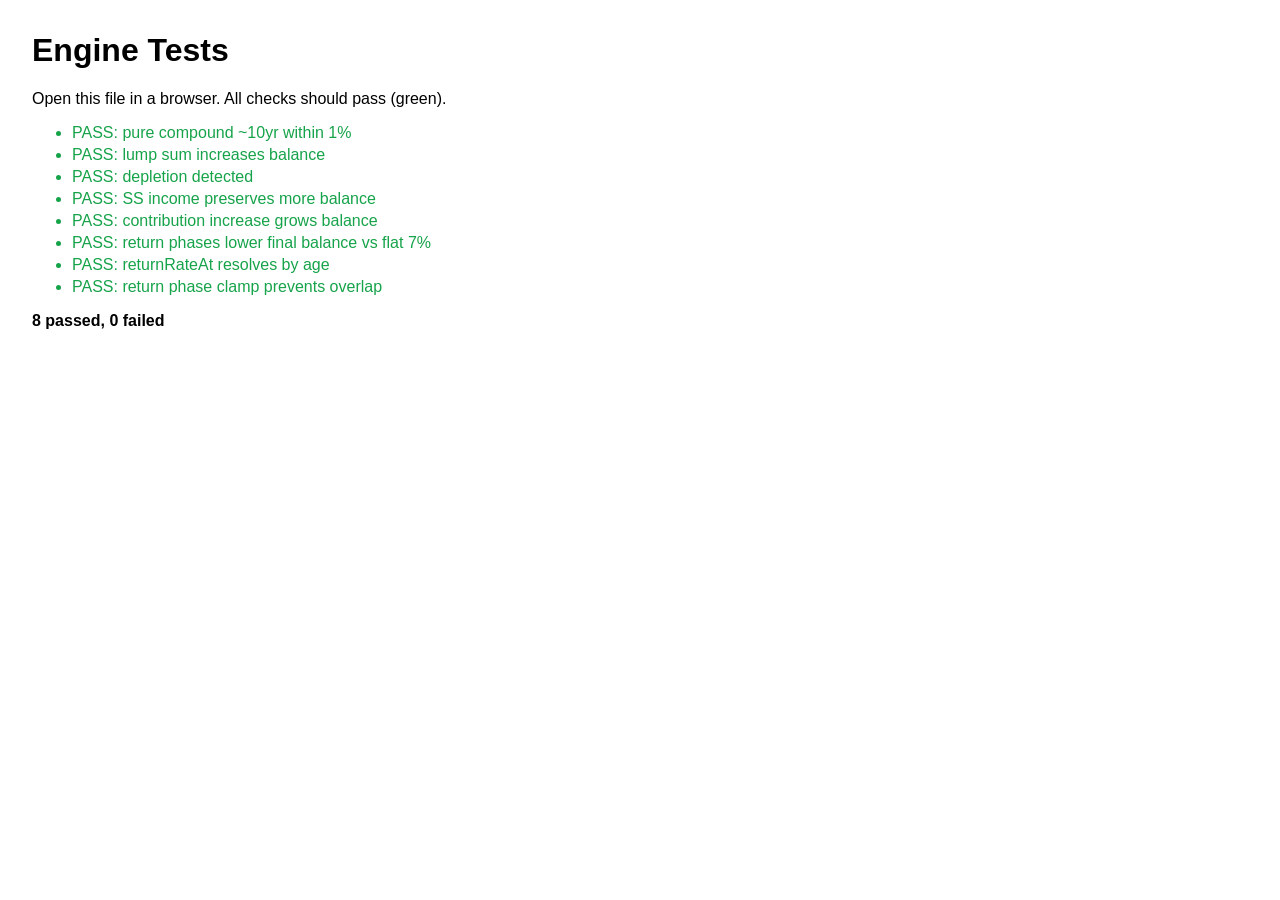
<file: tests/engine.test.html>
<!DOCTYPE html>
<html lang="en">
<head>
  <meta charset="UTF-8">
  <title>Engine Tests — Retirement Calculator</title>
  <style>
    body { font-family: -apple-system, "Segoe UI", Roboto, sans-serif; margin: 2rem; }
    .pass { color: #16a34a; } .fail { color: #dc2626; font-weight: 700; }
    li { margin: .25rem 0; } #summary { font-weight: 700; margin-top: 1rem; }
  </style>
</head>
<body>
  <h1>Engine Tests</h1>
  <p>Open this file in a browser. All checks should pass (green).</p>
  <ul id="results"></ul>
  <div id="summary"></div>

  <script src="../js/engine.js"></script>
  <script>
    var now = { month: 1, year: 2026 };
    var results = document.getElementById('results');
    var pass = 0, fail = 0;
    function check(name, cond) {
      var li = document.createElement('li');
      li.className = cond ? 'pass' : 'fail';
      li.textContent = (cond ? 'PASS: ' : 'FAIL: ') + name;
      results.appendChild(li);
      cond ? pass++ : fail++;
    }
    function approx(a, b, tol) { return Math.abs(a - b) <= tol; }

    var set = { personA: { birthMonth: 1, birthYear: 1976 }, assumptions: { returnPct: 6, inflationPct: 3, ssColaPct: 0, effectiveTaxPct: 0 }, currentSavings: 0 };

    // 1. Pure compounding
    var r1 = RetEngine.projectScenario({ retireAge: 90, monthlyContribution: 0, startingBalance: 100000, retirementSpending: 0 }, set, { now: now });
    var row2036 = r1.rows.filter(function (x) { return x.year === 2036; })[0];
    var exp = 100000 * Math.pow(1.06, 10);
    check('pure compound ~10yr within 1%', approx(row2036.balance, exp, exp * 0.01));

    // 2. Lump sum raises balance
    var base = { retireAge: 90, monthlyContribution: 0, startingBalance: 0, retirementSpending: 0 };
    var rl = RetEngine.projectScenario(Object.assign({}, base, { lumpSums: [{ month: 8, year: 2026, amount: 50000 }] }), set, { now: now });
    var rb = RetEngine.projectScenario(base, set, { now: now });
    check('lump sum increases balance', rl.summary.finalBalance > rb.summary.finalBalance + 49000);

    // 3. Depletion fires
    var r3 = RetEngine.projectScenario({ retireAge: 50, monthlyContribution: 0, startingBalance: 100000, retirementSpending: 5000 }, set, { now: now });
    check('depletion detected', r3.summary.depletionAge !== null);

    // 4. SS preserves balance
    var setSS = { personA: { birthMonth: 1, birthYear: 1964, ss: { 62: 2500, 67: 3500 } }, assumptions: { returnPct: 5, inflationPct: 2, ssColaPct: 0, effectiveTaxPct: 0 }, currentSavings: 0 };
    var setNoSS = { personA: { birthMonth: 1, birthYear: 1964, ss: {} }, assumptions: setSS.assumptions, currentSavings: 0 };
    var sc4 = { retireAge: 62, claimAgeA: 62, monthlyContribution: 0, startingBalance: 500000, retirementSpending: 4000 };
    var r4a = RetEngine.projectScenario(sc4, setSS, { now: now });
    var r4b = RetEngine.projectScenario(sc4, setNoSS, { now: now });
    check('SS income preserves more balance', r4a.summary.finalBalance > r4b.summary.finalBalance);

    // 5. Contribution change grows more
    var r5 = RetEngine.projectScenario({ retireAge: 90, monthlyContribution: 1000, startingBalance: 0, retirementSpending: 0, contributionChanges: [{ month: 1, year: 2030, newMonthly: 3000 }] }, set, { now: now });
    var r5flat = RetEngine.projectScenario({ retireAge: 90, monthlyContribution: 1000, startingBalance: 0, retirementSpending: 0 }, set, { now: now });
    check('contribution increase grows balance', r5.summary.finalBalance > r5flat.summary.finalBalance);

    // 6. Return phases: lower late-life returns reduce final balance vs flat high return
    var pset = { personA: { birthMonth: 1, birthYear: 1976 }, assumptions: { returnPct: 7, inflationPct: 0, ssColaPct: 0, effectiveTaxPct: 0 }, currentSavings: 100000 };
    var phased = RetEngine.projectScenario({ retireAge: 95, retirementSpending: 0, startingBalance: 100000, returnPhases: [{ fromAge: 50, toAge: 65, returnPct: 7 }, { fromAge: 65, toAge: 75, returnPct: 6 }, { fromAge: 75, toAge: '', returnPct: 5 }] }, pset, { now: now });
    var flat7 = RetEngine.projectScenario({ retireAge: 95, retirementSpending: 0, startingBalance: 100000 }, pset, { now: now });
    check('return phases lower final balance vs flat 7%', phased.summary.finalBalance < flat7.summary.finalBalance);
    check('returnRateAt resolves by age', RetEngine.returnRateAt(70, [{ fromAge: 65, toAge: 75, returnPct: 6 }], 7) === 6);
    check('return phase clamp prevents overlap', RetEngine.clampReturnPhases([{ fromAge: 50, toAge: 70, returnPct: 7 }, { fromAge: 65, returnPct: 6 }])[0].toAge === 65);

    document.getElementById('summary').textContent = pass + ' passed, ' + fail + ' failed';
  </script>
</body>
</html>
</file>
